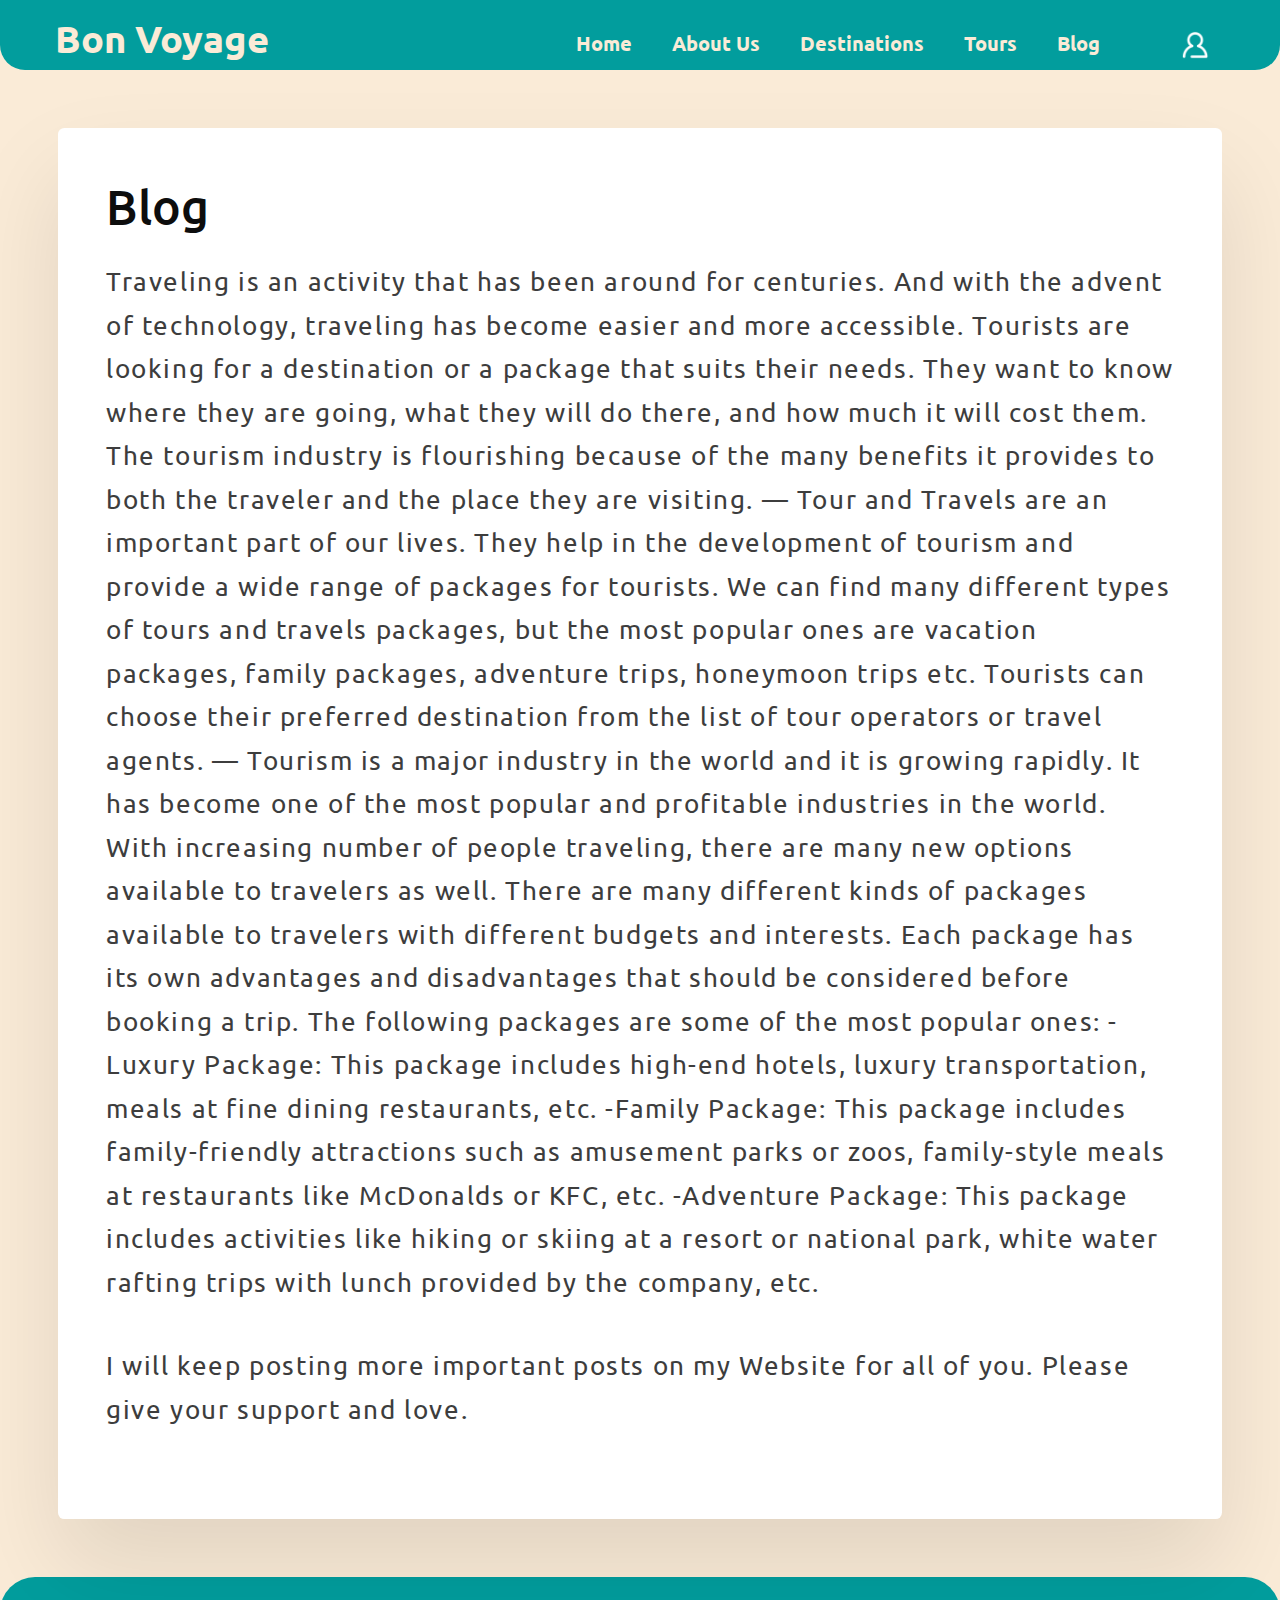
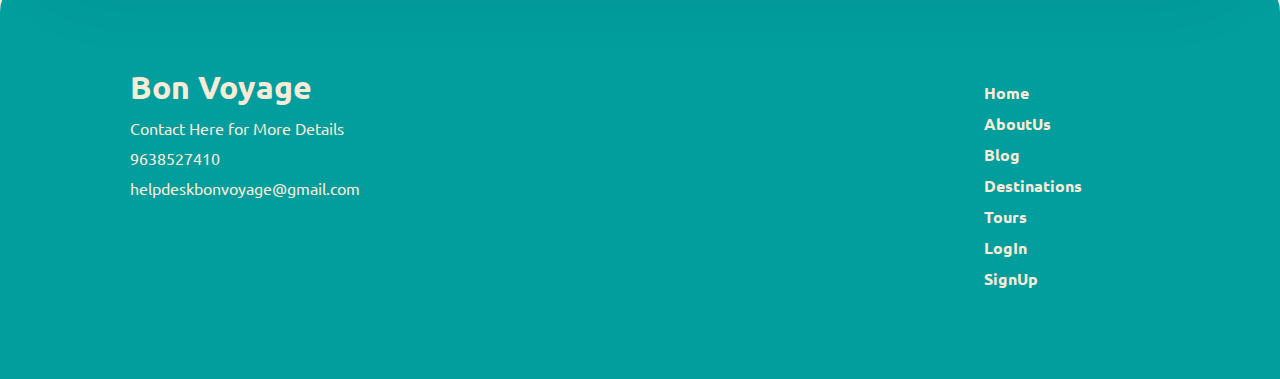
<file: Mini Project-20230308T155300Z-001/Mini Project/Bon Voyage/blog.html>
<!DOCTYPE html>
<html lang="en">
<head>
  <meta charset="UTF-8">
  <meta http-equiv="X-UA-Compatible" content="IE=edge">
  <meta name="viewport" content="width=device-width, initial-scale=1.0">
  <title>Bon Voyage - Explore The World</title>
  <link rel="stylesheet" href="./assets/css/about.css">
  <link rel="preconnect" href="https://fonts.googleapis.com">
  <link rel="preconnect" href="https://fonts.gstatic.com" crossorigin>
  <link
    href="https://fonts.googleapis.com/css2?family=Abril+Fatface&family=Comforter+Brush&family=Heebo:wght@400;500;600;700&display=swap"
    rel="stylesheet">
    <link rel="preconnect" href="https://fonts.googleapis.com">
<link rel="preconnect" href="https://fonts.gstatic.com" crossorigin>
<link href="https://fonts.googleapis.com/css2?family=Ubuntu&display=swap" rel="stylesheet">
</head>
<style>
  
</style>
<body>
  
  <header>
    <nav class="navbar" id="navbar">
      
  
      
  
        <ul class="navbar-list">
          
          <li class="logo">
            
            <h1>
            <a href="/index.html" class="navbar-link">Bon Voyage</a>
            </h1>
            </li>
            <div class="navigation">
              <div id="menu" onclick="a()">
                <div id="bar1" class="bar"></div>
                <div id="bar1" class="bar"></div>
                <div id="bar1" class="bar"></div>
                </div>
              </div>  
            <a href="#" class="navbar-link">
  <div class="sublink" id="sublink5">
          <li class="sidelinks" class="login">
            <img class="imgsrc" src="./assets/images/login-w-icon.png">
          </li></div></a>
          <a href="/blog.html" class="navbar-link">
            <div class="">
                    <li class="sidelinks">
                      
                    </li></div></a>
          <a href="/blog.html" class="navbar-link">
  <div class="sublink" id="sublink4">
          <li class="sidelinks" >
            Blog
          </li></div></a>
          <a href="/tours.html" class="navbar-link">
  <div class="sublink" id="sublink3">
          <li class="sidelinks" >
            Tours
          </li></div></a>
          <a href="/destinations.html" class="navbar-link">
  <div class="sublink" id="sublink2">
          <li class="sidelinks" >
            Destinations
          </li></div></a>
          <a href="/about.html" class="navbar-link">
  <div class="sublink" id="sublink1">
          <li class="sidelinks">
            About Us
          </li></div></a>
          <a href="/index.html" class="navbar-link">
  <div class="sublink" id="sublink">
          <li class="sidelinks">
            Home
          </li></div></a>
  
        </ul>
  
        
  
      
      </nav>
      <section>
        

    <div class="grid">
      <div class="grid-item">
        <div class="card">
          <img class="card-img" src="./assets/images/goa.jpg" alt="Goa" />
          <div class="card-content">
            <h1 class="card-header">Blog</h1>
            <p class="card-text">
                Traveling is an activity that has been around for centuries. And with the advent of technology, traveling has become easier and more accessible.

Tourists are looking for a destination or a package that suits their needs. They want to know where they are going, what they will do there, and how much it will cost them.

The tourism industry is flourishing because of the many benefits it provides to both the traveler and the place they are visiting.

—

Tour and Travels are an important part of our lives. They help in the development of tourism and provide a wide range of packages for tourists.

We can find many different types of tours and travels packages, but the most popular ones are vacation packages, family packages, adventure trips, honeymoon trips etc.

Tourists can choose their preferred destination from the list of tour operators or travel agents.

—

Tourism is a major industry in the world and it is growing rapidly. It has become one of the most popular and profitable industries in the world. With increasing number of people traveling, there are many new options available to travelers as well.

There are many different kinds of packages available to travelers with different budgets and interests. Each package has its own advantages and disadvantages that should be considered before booking a trip.

The following packages are some of the most popular ones:

-Luxury Package: This package includes high-end hotels, luxury transportation, meals at fine dining restaurants, etc.

-Family Package: This package includes family-friendly attractions such as amusement parks or zoos, family-style meals at restaurants like McDonalds or KFC, etc.

-Adventure Package: This package includes activities like hiking or skiing at a resort or national park, white water rafting trips with lunch provided by the company, etc.
              
                </p>
            <p class="card-text">
              I will keep posting more important posts on my Website for all of you. Please give your support and love.
              </p>
            <button class="card-btn">Rs.18000 <span>&rarr;</span></button>
          </div>
        </div>
      </div>
  </div>
    
    
        </section>
        <footer>
          <div class="footer">
            <div class="footerleft">
              <ul>
                <li class="footerlist">
            <h1>Bon Voyage</h1>
                </li>
                <li class="footerlist">
                  Contact Here for More Details
                </li>
                <li class="footerlist">
                  9638527410
                </li>
                <li class="footerlist">
                  helpdeskbonvoyage@gmail.com
                </li >

            </div>
            
              <div class="footerright">
              <h4>
                <ul>
                <a href="/index.html">
                  <li class="footerlist">
                  Home
                  </li>
                </a>
              
              <a href="/about.html">
                <li class="footerlist">
                AboutUs
                </li>
              </a>
              <a href="/blog.html">
                <li class="footerlist">
                Blog
                </li>
              </a>
              <a href="/destinations.html">
                <li class="footerlist">
                Destinations
                </li>
              </a>
              <a href="/tours.html">
                <li class="footerlist">
                Tours
                </li>
              </a>
              <a href="/login.html">
                <li class="footerlist">
                LogIn
                </li>
              </a>
              <a href="/register.html">
                <li class="footerlist">
                SignUp
                </li>
              </a>
                </h4>
              </ul>
              </div>

          </div>
        </footer>


      

    
    
  </header>
  </body>
  </html>
</file>
<file: Mini Project-20230308T155300Z-001/Mini Project/Bon Voyage/assets/css/about.css>
*{
    margin: 0px;
    
    
    
}
.navbar{
    background-color: hsl(180, 98%, 31%);
    font-family: 'Ubuntu', sans-serif;
    width: 100%;
    height: 70px;
    border-bottom-left-radius: 25px;
    border-bottom-right-radius: 25px;
    z-index: +1;
   
    
}
.navbar-list{
    overflow: auto;
    padding: 10px 50px 50px 50px;
    
}
.logo{
    float:left;
    list-style: none;
    padding: 5px 5px;
    font-size:125%;
    font-size: 1.2rem;
    
}
.sidelinks{
    float:right;
    list-style: none;
    font-size:125%;
    font-weight: bold;
    padding: 20px 20px 20px 20px;

    

    
}
.sublink :hover
{
 background-color: antiquewhite
;
 color:hsl(180, 98%, 31%);
 border-radius: 5px;
}

.navbar a{
    text-decoration: none;
    color: antiquewhite
;
    

}
.imgsrc
{
    width: 30px;
}
body
{
    background-color: antiquewhite; ;
}
.grid {
    display: grid;
    
    grid-gap: 6rem;
    grid-template-columns: repeat(auto-fit, minmax(30rem, 1fr));
    align-items: start;
    margin: 10px;
    font-family: "Ubuntu",sans-serif;
  }
  
  .grid-item {
    background-color: #fff;
    border-radius: 0.4rem;
    overflow: hidden;
    box-shadow: 0 3rem 6rem rgba(0, 0, 0, 0.1);
    cursor: pointer;
    transition: 0.2s;
    margin: 3rem;
    height: 70p;
  }
  
  .grid-item:hover {
      background-color: hsl(180, 98%, 31%);
    transform: translateY(-0.5%);
    box-shadow: 0 4rem 8rem rgba(0, 0, 0, 0.5);
    
  }
  
  .card-img {
    display: block;
    width: 100%;
    height: 0rem;
    object-fit: cover;
  }
  
  .card-content {
    padding: 3rem;
  }
  
  .card-header {
    font-size: 3rem;
    font-weight: 500;
    color: #0d0d0d;
    margin-bottom: 1.5rem;
  }
  
  .card-text {
    font-size: 1.6rem;
    letter-spacing: 0.1rem;
    line-height: 1.7;
    color: #3d3d3d;
    margin-bottom: 2.5rem;
  }
  
  .card-btn {
    display: block;
    width: 100%;
    padding: 1.5rem;
    font-size: 2rem;
    text-align: center;
    color: #3363ff;
    background-color: #d8e0fd;
    border: none;
    border-radius: 0.4rem;
    transition: 0.2s;
    cursor: pointer;
    letter-spacing: 0.1rem;
    display:none;
  }
  
  .card-btn span {
    margin-left: 1rem;
    transition: 0.2s;
  }
  
  .card-btn:hover,
  .card-btn:active {
    background-color: #c2cffc;
  }
  
  .card-btn:hover span,
  .card-btn:active span {
    margin-left: 1.5rem;
  }
  .card-points
  {
      font-size: 1.6rem;
    letter-spacing: 0.1rem;
    line-height: 1.7;
    color: #3d3d3d;
    margin-bottom: 2.5rem;
    list-style: none;
  
  }
  
  
  @media only screen and (max-width: 60em) {
    
  
    .grid {
      display: block;
      height: 3rem;
      margin-bottom: 1300px;
      
    }
    
    
    
  }
  body{
    animation: transitionIn 1s;
}

@keyframes transitionIn{
    from{
        opacity: 0;
        transform: rotateY('-10');
    }
    to{
        opacity: 1;
        transform: rotateY('0');

    }
}
@media (max-width:894px) {
    .sidelinks
    {
        float: none;
    }
    
}
@media (max-width:894px) {
  .sidelinks
  {
      float: none;
  }
  .bar{
    height: 7px;
    width: 25px;
    background-color: antiquewhite;
    display: flex;
    flex-direction: end;
    border-radius: 5px;
    margin: 3px;
    cursor: pointer;
    
  }
  #bar1{
    transform: translateY(-4px);
  }
  #bar3{
    transform: translateY(4px);
  }
  .sublink{
    float: none;
    z-index: 1000;
    display: none;
  }
  .navigation
  {
    margin-left: 100%;
    margin-top: 10px;
  }
  .navbar
  {
    height: 5rem;
  }
  .moblink
    {
        display: block;
    }
    .mobbar
    {
        height: 30rem;
    }
    
    
 
  
 
  
  
}
.footer
{
  background-color: hsl(180, 98%, 31%);
  font-family: 'Ubuntu', sans-serif;
  height: auto;
  border-top-left-radius: 35px;
  border-top-right-radius: 35px;
  padding: 5rem;
  color: antiquewhite;

}
.footerleft{
  display:inline-flex;
  margin-right: 50%;
  
}
.footerright{
  display: inline-flex;
}
a{
  text-decoration: none;
}
.footerlist{
  list-style: none;
  color: antiquewhite;
  margin: 10px;
}
</file>
